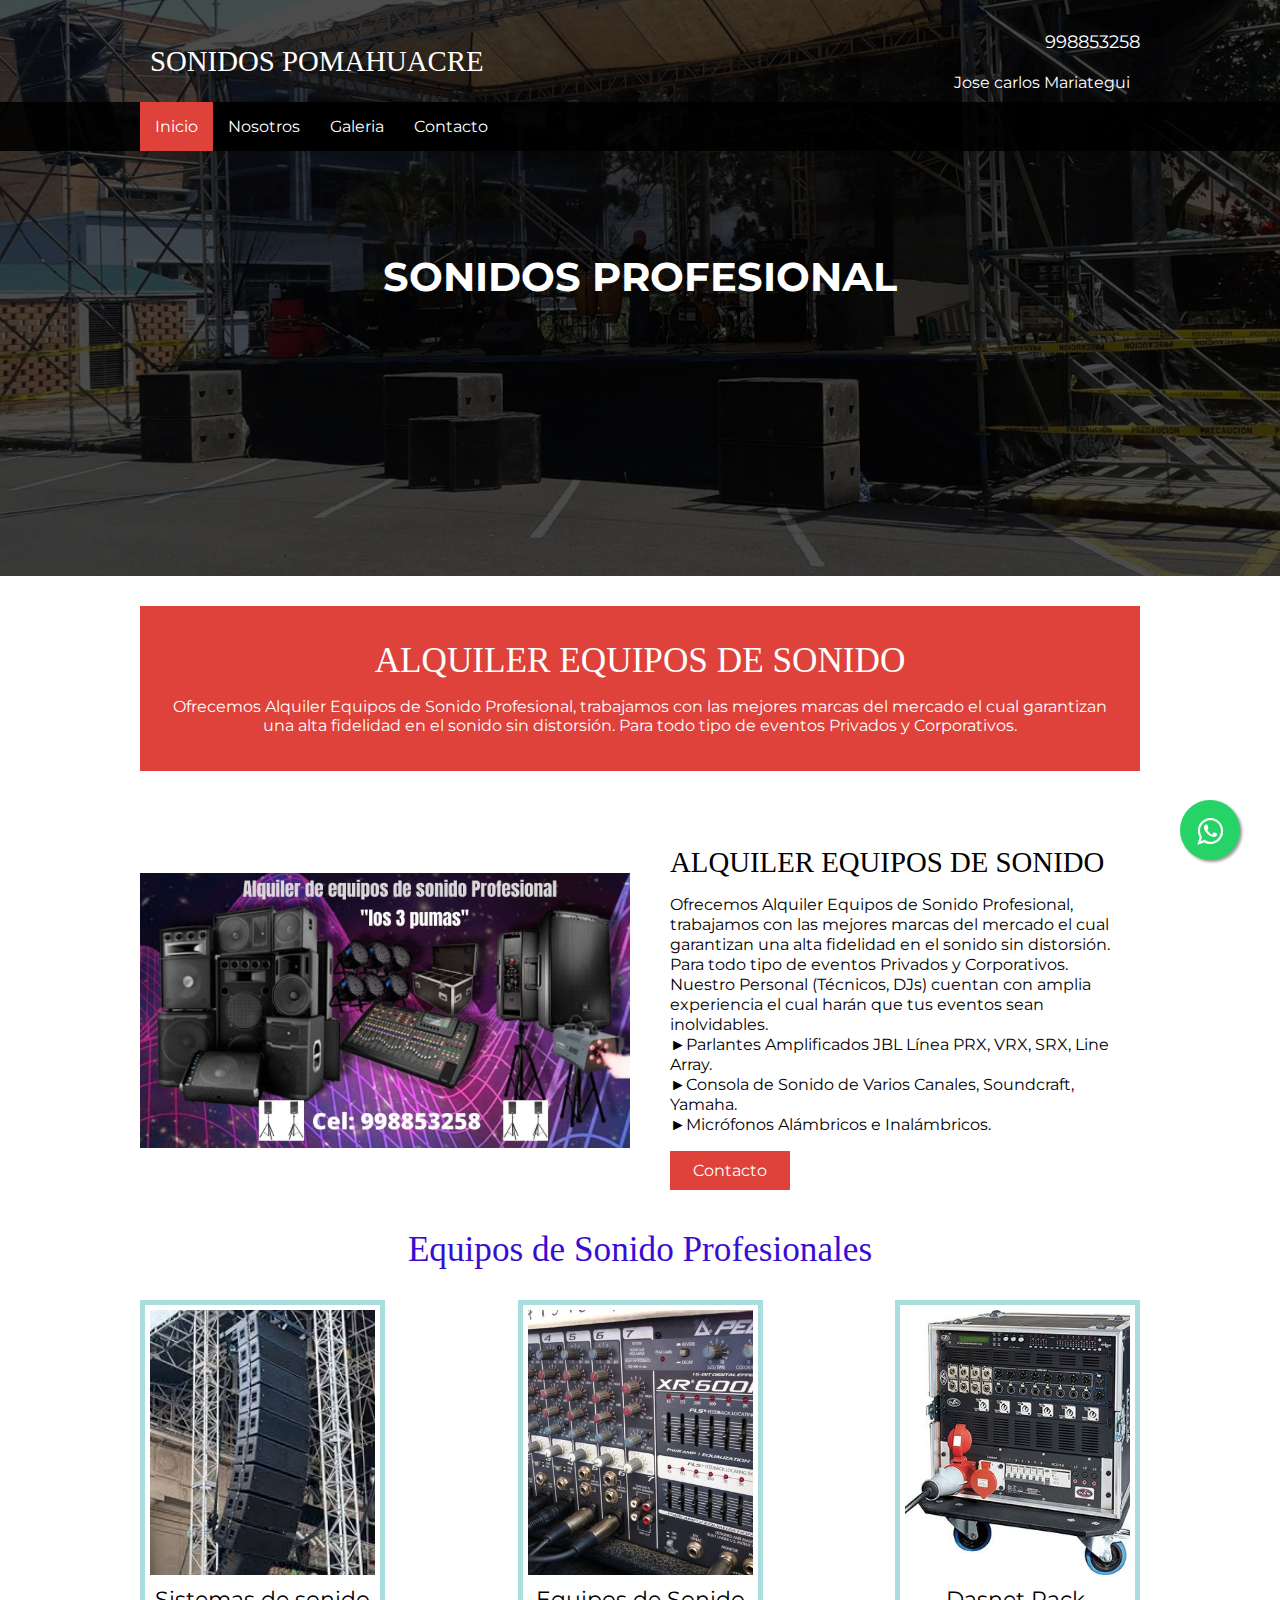
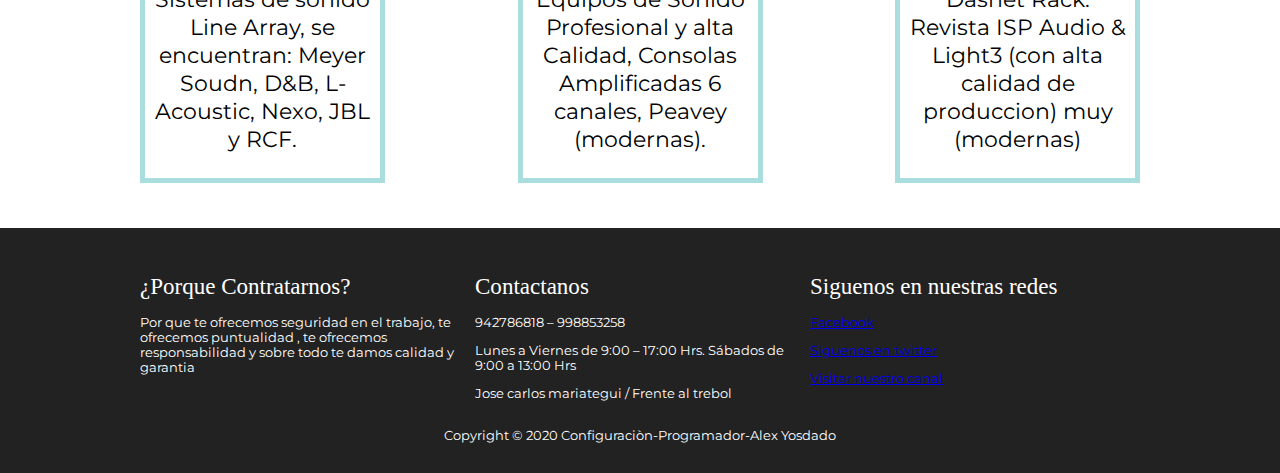
<file: index.html>
<!DOCTYPE html>
<html lang="es">
<head>
    <meta charset="UTF-8">
    <title>Alquiler de sonido | Inicio</title>
    <meta name="viewport" content="width=device-width,
    user-scalable=yes, initial-scale=1.0,
    maximum-scale=3.0, minium-scale=1.0">
    <link rel="stylesheet" href="css/estilos.css">
    <link rel="stylesheet" href="css/wasathpp.css">
    <link href="https://file.myfontastic.com/nWUXzCVizUZEbyAieE48hP/icons.css" rel="stylesheet">
    
</head>
<body>
    <header class="main-header">
        <div class="container container--flex">
            <div class="logo-container column column--50">
                <h1 class="logo">SONIDOS POMAHUACRE</h1>
            </div>
            <div class="main-header__contactInfo column column--50">
                <p class="main-header__contactInfo__phone">
                    <span class="icon-phone">998853258</span>
                </p>
                <p class="main-header__contactInfo__addres">
                    <span class="icon-location">Jose carlos Mariategui</span>
                </p>
            </div>
        </div>
    </header>
    <nav class="main-nav">
        <div class="container container--flex">
            <span class="icon-menu" id="btnmenu"></span>
            <ul class="menu" id="menu">
                <li class="menu__item"><a href="index.html" class="menu__link menu__link--select">Inicio</a></li>
                <li class="menu__item"><a href="nosotros.html" class="menu__link ">Nosotros</a></li>
                <li class="menu__item"><a href="galeria.html" class="menu__link">Galeria</a></li>
                <li class="menu__item"><a href="contacto.html" class="menu__link">Contacto</a></li>
            </ul>
            <div class="social-icon">
                <a href="https://www.facebook.com/profile.php?id=100009361074154" class="social-icon__link"><span class="icon-facebook"></span></a>
                <a href="https://www.facebook.com/profile.php?id=100009361074154" class="social-icon__link"><span class="icon-twitter"></span></a>
                <a href="https://www.facebook.com/profile.php?id=100009361074154" class="social-icon__link"><span class="icon-mail"></span></a>
            </div>
        </div>
    </nav>
    <section class="banner">
        <img src="img/sonido1.jpg" alt="" class="banner__img">
        <div class="banner__content">SONIDOS PROFESIONAL </div>
    </section>
    
    <main class="main">
        <section class="group group--color">
        <div class="container">
                  <h2 class="main__title">ALQUILER EQUIPOS DE SONIDO</h2>
                  <p class="main__txt">Ofrecemos Alquiler Equipos de Sonido Profesional, trabajamos con las mejores marcas del mercado el cual garantizan una alta fidelidad en el sonido sin distorsión. Para todo tipo de eventos Privados y Corporativos.</p>
        </div>
    </section>
    <section class="main__about__description">
        <div class="container container--flex">
            <div class="column column--50">
            <img src="img/trespumas.jpg" alt="">
            </div>
            <div class="column column--50">
                <h3 class="column__title">
                    ALQUILER EQUIPOS DE SONIDO</h3>
                <p class="column__txt">Ofrecemos Alquiler Equipos de Sonido Profesional, trabajamos con las mejores marcas del mercado el cual garantizan una alta fidelidad en el sonido sin distorsión. Para todo tipo de eventos Privados y Corporativos.

                    Nuestro Personal (Técnicos, DJs) cuentan con amplia experiencia
                    el cual harán que tus eventos sean inolvidables. <br>
                    ►Parlantes Amplificados JBL Línea PRX, VRX, SRX, Line Array. <br>
                    ►Consola de Sonido de Varios Canales, Soundcraft, Yamaha.<br>
                   
                    ►Micrófonos Alámbricos e Inalámbricos.<br>
                </p>
                    <a href="contacto.html" class="btn btn--contact">Contacto</a>
            </div>
        </div>
    </section>
    <section class="group today-special">
        <h2 class="group__title">Equipos de Sonido Profesionales</h2>
        <div class="container container--flex">
            <div class="column column--50-25">
                <img src="img/sistemaray.jpg" alt="" class="today-special__img">
                <div class="today-special__title">Sistemas de sonido Line Array, se encuentran: Meyer Soudn, D&B, L-Acoustic, Nexo, JBL y RCF.</div>
               
            </div>
            <div class="column column--50-25">
                <img src="img/consola.jpg" alt="" class="today-special__img">
                <div class="today-special__title">Equipos de Sonido Profesional y alta Calidad, Consolas Amplificadas 6 canales, Peavey (modernas).</div>
                
            </div>
            <div class="column column--50-25">
                <img src="img/rack.jpg" alt="" class="today-special__img">
                <div class="today-special__title">Dasnet Rack. Revista ISP Audio & Light3 (con alta calidad de produccion) muy (modernas)</div>
                
            </div>
          
                
            </div>
        </div>
    </section>
   
    </main>
    <footer class="main-footer">
        <div class="container container--flex">
            <div class="column column--33">
              <h2 class="column__title">¿Porque Contratarnos?</h2>
              <p class="column__txt">Por que te ofrecemos seguridad en el trabajo, te ofrecemos puntualidad , te ofrecemos responsabilidad y sobre todo te damos calidad y garantia </p>      
            </div>
            <div class="column column--33">
            <h2 class="column__title">Contactanos</h2>
            <p class="column__txt">942786818 – 998853258</p>
            <p class="column__txt">Lunes a Viernes de 9:00 – 17:00 Hrs. Sábados de 9:00 a 13:00 Hrs</p>
            <p class="column__txt">Jose carlos mariategui / Frente al trebol</p>
            </div>
            <div class="column column--33">
            <h2 class="column__title">Siguenos en nuestras redes</h2>
            <p class="column__txt"><a href="https://www.facebook.com/profile.php?id=100009361074154" class="icon-facebook">Facebook</a></p>
            <p class="column__txt"><a href="https://www.facebook.com/profile.php?id=100009361074154" class="icon-twitter">Siguenos en twitter</a></p>
            <p class="column__txt"><a href="https://www.facebook.com/profile.php?id=100009361074154" class="icon-youtube">Visitar nuestro canal</a></p>
            </div>
            <p class="copy">Copyright © 2020 Configuraciòn-Programador-Alex Yosdado</p>
        </div>
        <body>
            <link rel="stylesheet" href="https://maxcdn.bootstrapcdn.com/font-awesome/4.5.0/css/font-awesome.min.css">
      <a href="https://api.whatsapp.com/send?phone=+51942786818&text=Hola%21%20Quisiera%20m%C3%A1s%20informaci%C3%B3n%20sobre%20El%20Alquiler%20De%20Sonido." class="float" target="_blank">
      <i class="fa fa-whatsapp my-float"></i>
      </a>
      </body>
    </footer>
   
    <script src="js/menu.js" ></script>
</body>
</html>
</file>
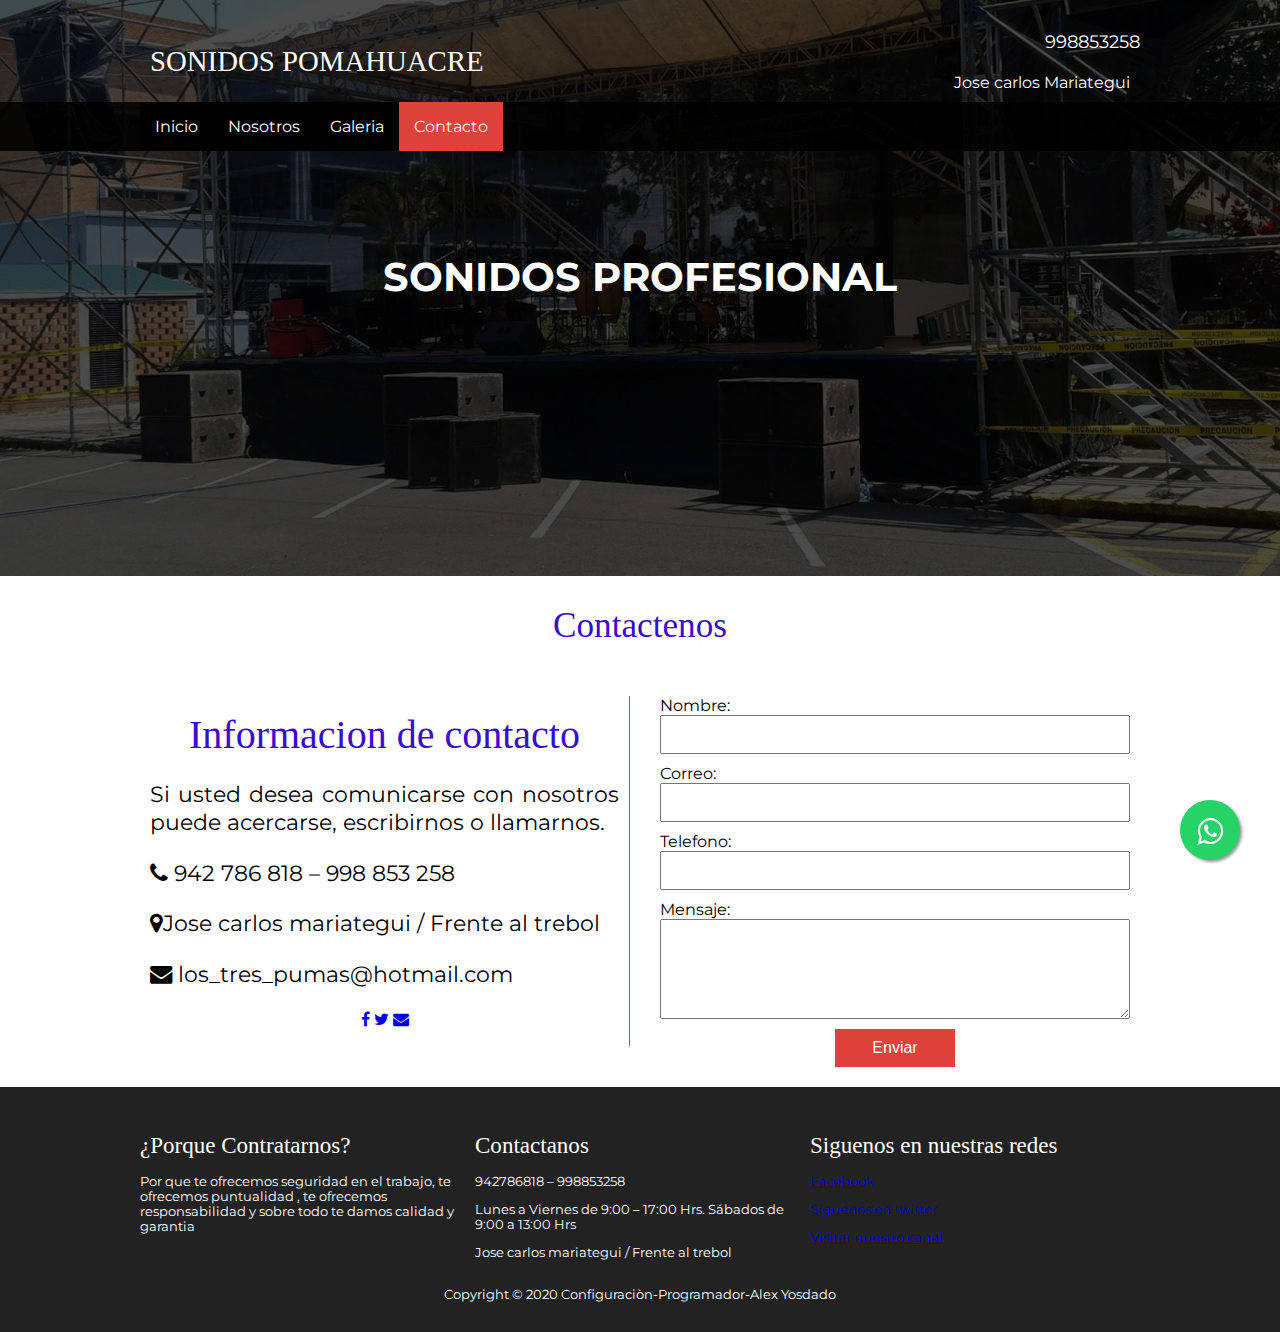
<file: contacto.html>
<!DOCTYPE html>
<head>
<meta charset="utf-8">
  	<meta http-equiv="X-UA-Compatible" content="IE=edge">
  	<title>Alquiler de sonido | Contactanos</title>
<link rel="stylesheet" href="css/estilos.css">
<link rel="stylesheet" href="css/contacto.css">
<link rel="stylesheet" href="css/wasathpp.css">

</head>
    <link href="https://file.myfontastic.com/nWUXzCVizUZEbyAieE48hP/icons.css" rel="stylesheet">
    
</head>
</head>
<body>
    <header class="main-header">
        <div class="container container--flex">
            <div class="logo-container column column--50">
                <h1 class="logo">SONIDOS POMAHUACRE</h1>
            </div>
            <div class="main-header__contactInfo column column--50">
                <p class="main-header__contactInfo__phone">
                    <span class="icon-phone">998853258</span>
                </p>
                <p class="main-header__contactInfo__addres">
                    <span class="icon-location">Jose carlos Mariategui</span>
                </p>
            </div>
        </div>
    </header>
    <nav class="main-nav">
        <div class="container container--flex">
            <span class="icon-menu" id="btnmenu"></span>
            <ul class="menu" id="menu">
                <li class="menu__item"><a href="index.html" class="menu__link ">Inicio</a></li>
                <li class="menu__item"><a href="nosotros.html" class="menu__link ">Nosotros</a></li>
                <li class="menu__item"><a href="galeria.html" class="menu__link">Galeria</a></li>
                <li class="menu__item"><a href="contacto.html" class="menu__link menu__link--select">Contacto</a></li>
            </ul>
            <div class="social-icon">
                <a href="https://www.facebook.com/profile.php?id=100009361074154" class="social-icon__link"><span class="icon-facebook"></span></a>
                <a href="https://www.facebook.com/profile.php?id=100009361074154" class="social-icon__link"><span class="icon-twitter"></span></a>
                <a href="https://www.facebook.com/profile.php?id=100009361074154" class="social-icon__link"><span class="icon-mail"></span></a>
            </div>
        </div>
    </nav>
    <section class="banner">
        <img src="img/sonido1.jpg" alt="" class="banner__img">
        <div class="banner__content">SONIDOS PROFESIONAL </div>
    </section>
<section class="group contact">
    <h2 class="group__title">Contactenos</h2>
    <div class="container container--flex">
      <div class="contact-information column column--50">
      <h3 class="column__title">Informacion de contacto</h3>
      <p class="column__txt">Si usted desea comunicarse con nosotros puede acercarse, escribirnos o llamarnos.</p>
      <p class="column__txt"><span class="fa fa-phone"></span> 942 786 818 – 998 853 258</p>
      <p class="column__txt"><span class="fa fa-map-marker"></span>Jose carlos mariategui / Frente al trebol</p>
      <p class="column__txt"><span class="fa fa-envelope"></span> los_tres_pumas@hotmail.com</p>
      <div class="social-icon">
      <a href="https://www.facebook.com/profile.php?id=100010116841282/"   class="social-icon__link"><span class="fa fa-facebook"></span></a>
      <a href="https://twitter.com/?lang=es" class="social-icon__link"><span class="fa fa-twitter"></span></a>
      <a href="https://outlook.live.com/owa/" class="social-icon__link"><span class="fa fa-envelope"></span></a>
      </div>
      </div>
    
      <form action="enviar.php" method="post" class="formulario column column--50">
      <label for="" class="formulario__label">Nombre:</label>
      <input type="text" class="formulario__input-txt" name="nombre">
      <label for="" class="formulario__label">Correo:</label>
      <input type="text" class="formulario__input-txt" name="correo">
      <label for="" class="formulario__label">Telefono:</label>
      <input type="text" class="formulario__input-txt" name="telefono">
      <label for="" class="formulario__label">Mensaje:</label>
      <textarea name="mensaje" id="" cols="30" rows="10" class="formulario__textarea">
      </textarea>
      <input type="submit"  class="btn1 formulario__btn" value="Enviar">
      </form>
    </div>
  </section>
  <body>
    <footer class="main-footer">
        <div class="container container--flex">
            <div class="column column--33">
              <h2 class="column__title">¿Porque Contratarnos?</h2>
              <p class="column__txt">Por que te ofrecemos seguridad en el trabajo, te ofrecemos puntualidad , te ofrecemos responsabilidad y sobre todo te damos calidad y garantia</p>      
            </div>
            <div class="column column--33">
            <h2 class="column__title">Contactanos</h2>
            <p class="column__txt"> 942786818 – 998853258</p>
            <p class="column__txt">Lunes a Viernes de 9:00 – 17:00 Hrs. Sábados de 9:00 a 13:00 Hrs</p>
            <p class="column__txt">Jose carlos mariategui / Frente al trebol</p>
            </div>
            <div class="column column--33">
            <h2 class="column__title">Siguenos en nuestras redes</h2>
            <p class="column__txt"><a href="https://www.facebook.com/profile.php?id=100009361074154" class="icon-facebook">Facebook</a></p>
            <p class="column__txt"><a href="https://www.facebook.com/profile.php?id=100009361074154" class="icon-twitter">Siguenos en twitter</a></p>
            <p class="column__txt"><a href="https://www.facebook.com/profile.php?id=100009361074154" class="icon-youtube">Visitar nuestro canal</a></p>
            </div>
            <p class="copy">Copyright © 2020 Configuraciòn-Programador-Alex Yosdado</p>
        </div>
    <link rel="stylesheet" href="https://maxcdn.bootstrapcdn.com/font-awesome/4.5.0/css/font-awesome.min.css">
<a href="https://api.whatsapp.com/send?phone=+51942786818&text=Hola%21%20Quisiera%20m%C3%A1s%20informaci%C3%B3n%20sobre%20El%20Alquiler%20De%20Sonido." class="float" target="_blank">
<i class="fa fa-whatsapp my-float"></i>
</a>
</body>
    </footer>
   
    <script src="js/menu.js" ></script>
</body>
</html>
</file>
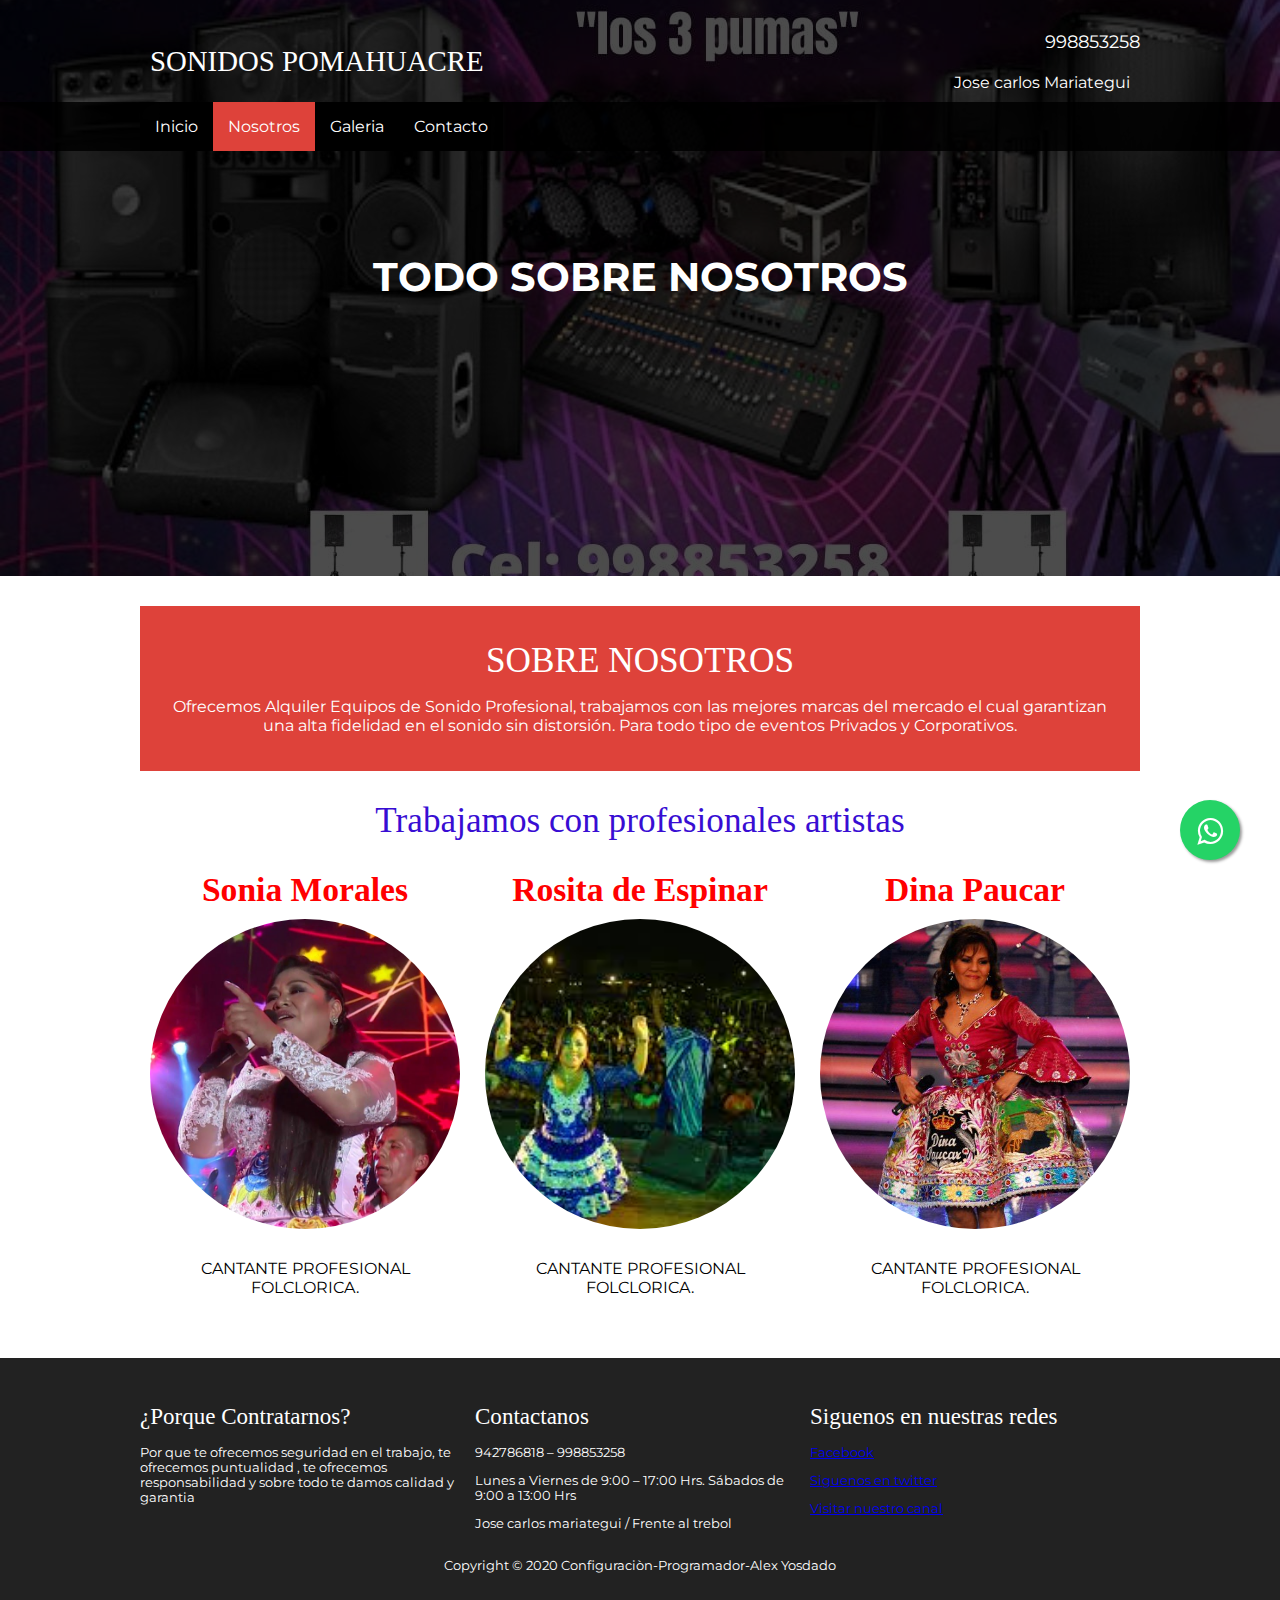
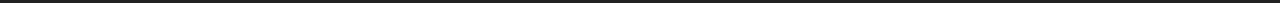
<file: nosotros.html>
<!DOCTYPE html>
<html lang="es">
<head>
    <meta charset="UTF-8">
    <title>Alquiler de sonido | Nosotros</title>
    <meta name="viewport" content="width=device-width,
    user-scalable=yes, initial-scale=1.0,
    maximum-scale=3.0, minium-scale=1.0">
    <link rel="stylesheet" href="css/estilos.css">
    <link rel="stylesheet" href="css/wasathpp.css">
    <link rel="stylesheet" href="css/nosotros.css">
    <link href="https://file.myfontastic.com/nWUXzCVizUZEbyAieE48hP/icons.css" rel="stylesheet">
    
</head>
<body>
    <header class="main-header">
        <div class="container container--flex">
            <div class="logo-container column column--50">
                <h1 class="logo">SONIDOS POMAHUACRE</h1>
            </div>
            <div class="main-header__contactInfo column column--50">
                <p class="main-header__contactInfo__phone">
                    <span class="icon-phone">998853258</span>
                </p>
                <p class="main-header__contactInfo__addres">
                    <span class="icon-location">Jose carlos Mariategui</span>
                </p>
            </div>
        </div>
    </header>
    <nav class="main-nav">
        <div class="container container--flex">
            <span class="icon-menu" id="btnmenu"></span>
            <ul class="menu" id="menu">
                <li class="menu__item"><a href="index.html" class="menu__link ">Inicio</a></li>
                <li class="menu__item"><a href="nosotros.html" class="menu__link menu__link--select ">Nosotros</a></li>
                <li class="menu__item"><a href="galeria.html" class="menu__link">Galeria</a></li>
                <li class="menu__item"><a href="contacto.html" class="menu__link">Contacto</a></li>
            </ul>
            <div class="social-icon">
                <a href="https://www.facebook.com/profile.php?id=100009361074154" class="social-icon__link"><span class="icon-facebook"></span></a>
                <a href="https://www.facebook.com/profile.php?id=100009361074154" class="social-icon__link"><span class="icon-twitter"></span></a>
                <a href="https://www.facebook.com/profile.php?id=100009361074154" class="social-icon__link"><span class="icon-mail"></span></a>
            </div>
        </div>
    </nav>
    <section class="banner">
        <img src="img/trespumas.jpg" alt="" class="banner__img">
        <div class="banner__content">TODO SOBRE NOSOTROS </div>
    </section>
    
    <main class="main">
        <section class="group group--color">
        <div class="container">
                  <h2 class="main__title">SOBRE NOSOTROS</h2>
                  <p class="main__txt">Ofrecemos Alquiler Equipos de Sonido Profesional, trabajamos con las mejores marcas del mercado el cual garantizan una alta fidelidad en el sonido sin distorsión. Para todo tipo de eventos Privados y Corporativos.</p>
       
          
                
            </div>
        
    </section>
    <section class="group our-team">
        <h2 class="group__title">Trabajamos con profesionales artistas</h2>
        <div class="container container--flex">
            <div class="column column--33">
                <h3 class="our-team__title">Sonia Morales</h3>
                <img src="img/soniamorales.jpg" alt="" class="our-team__img">
                <p class="our-team__txt">CANTANTE PROFESIONAL FOLCLORICA.</p>
            </div>
            <div class="column column--33">
                <h3 class="our-team__title">Rosita de Espinar</h3>
                <img src="img/rositaespinar.jpg" alt="" class="our-team__img">
                <p class="our-team__txt">CANTANTE PROFESIONAL FOLCLORICA.</p>
            </div>
            <div class="column column--33">
                <h3 class="our-team__title">Dina Paucar</h3>
                <img src="img/dinapaucar.jpg" alt="" class="our-team__img">
                <p class="our-team__txt">CANTANTE PROFESIONAL FOLCLORICA.</p>
            </div>
        </div>
        </section>




    
   
    </main>
    <footer class="main-footer">
        <div class="container container--flex">
            <div class="column column--33">
              <h2 class="column__title">¿Porque Contratarnos?</h2>
              <p class="column__txt">Por que te ofrecemos seguridad en el trabajo, te ofrecemos puntualidad , te ofrecemos responsabilidad y sobre todo te damos calidad y garantia </p>      
            </div>
            <div class="column column--33">
            <h2 class="column__title">Contactanos</h2>
            <p class="column__txt">942786818 – 998853258</p>
            <p class="column__txt">Lunes a Viernes de 9:00 – 17:00 Hrs. Sábados de 9:00 a 13:00 Hrs</p>
            <p class="column__txt">Jose carlos mariategui / Frente al trebol</p>
            </div>
            <div class="column column--33">
            <h2 class="column__title">Siguenos en nuestras redes</h2>
            <p class="column__txt"><a href="https://www.facebook.com/profile.php?id=100009361074154" class="icon-facebook">Facebook</a></p>
            <p class="column__txt"><a href="https://www.facebook.com/profile.php?id=100009361074154" class="icon-twitter">Siguenos en twitter</a></p>
            <p class="column__txt"><a href="https://www.facebook.com/profile.php?id=100009361074154" class="icon-youtube">Visitar nuestro canal</a></p>
            </div>
            <p class="copy">Copyright © 2020 Configuraciòn-Programador-Alex Yosdado</p>
        </div>
        <body>
            <link rel="stylesheet" href="https://maxcdn.bootstrapcdn.com/font-awesome/4.5.0/css/font-awesome.min.css">
      <a href="https://api.whatsapp.com/send?phone=+51942786818&text=Hola%21%20Quisiera%20m%C3%A1s%20informaci%C3%B3n%20sobre%20El%20Alquiler%20De%20Sonido." class="float" target="_blank">
      <i class="fa fa-whatsapp my-float"></i>
      </a>
      </body>
    </footer>
   
    <script src="js/menu.js" ></script>
</body>
</html>
</file>
<file: css/estilos.css>
@import url('https://fonts.googleapis.com/css?family=Montserrat:400,700|Pacifico');

*{
    box-sizing: border-box;
}
body{
    font-family: 'Montserrat', sans-serif;
    margin: 0;
}

/*-----------Estilos Base---------- */

img{
    display: block;
    width: 100%;
    max-width: 100%;
}

h1,h2,h3,h4,h5,h6{
    margin: 0;

}

.container{
    width: 100%;
    margin: auto;

}
.container--flex{
    display: flex;
    flex-wrap: wrap;
    justify-content: space-between;
    align-items: center;
}

.column{
    width: 100%;
}

/*-----------Estilos Header---------- */

.main-header{
    width: 100%;
}
.logo{
    font-size: 1.8em;
    color: #DE423A;
    padding: 10px;
    font-family: "Times New Roman", Times, serif;
    font-weight: 100;
}

.main-header__contactInfo__phone{
    background:  #DE423A;
    color: white;
    margin: 0 auto;
    padding: 10px;

}
.main-header__contactInfo__addres{
    color: white;
    padding: 10px;
    margin: 0;
    
}
.main-header [class*="icon-"]:before{
position: relative;
top: 2px;
right: 5px;
}

/*-----------Estilos del Menu---------- */

.main-nav{
    width: 100%;
    position: relative;
    z-index: 2000;
    padding: 10px;

}
.icon-menu {
    display: block;
    color: white;
    border: 1px solid white;
    border-radius: 3px;
    width: 40px;
    height: 40px;
    line-height: 45px;
    text-align: center;
    cursor: pointer;
    font-size: 1,5em;
}

.social-icon{
    
    justify-content: space-between;
    border-radius: 50%;
    color: rgb(0, 0, 0);
}

.social-icon[class*="icon-"]{
    color: rgb(0, 0, 0);
    margin-left: 10px;
    display: flex;
    justify-content: center;
    align-items: center;
    font-size: 1.3em;
    width: 35px;
    height: 35px;
    background: white;
   
}

.social-icon__link{
    text-decoration: none;
    background: white;
    border-radius: 50%;
    
   
    
   

}

.menu{
    position: absolute;
    top: 60px;
    left: 0;
    width: 100%;
    background: rgba(0,0,0,.85);
    padding: 0;
    margin: 0;
    list-style: none;
    text-align: center;
    height: 0;
    overflow: hidden;
    transition: height .3s linear;


}

.menu__link{
    display: block;
    padding: 15px;
    color: white;
    text-decoration: none;
}
.menu__link:hover{
    background:  #DE423A;
}
.menu__link--select{
    background:  #DE423A;

}


.mostrar{
    height: 196px;
}

/*-----------Estilos del Banner---------- */

.banner{
    margin-top: 58px;
    position: relative;

}

.banner:before{
    content:'';
    position: absolute;
    width: 100%;
    height: 100%;
    background: rgba(0,0,0,0.7);
    z-index: 1000;
    top: 0;
    
}

.banner__img{
    width: 100%;
    height: 500px;
    object-fit: cover;
 

}

.banner__content{
    width: 90%;
    color: white;
    text-align: center;
    position: absolute;
    z-index: 1500;
    top: 50%;
    left: 50%;
    transform: translateX(-50%) translateY(-50%);
    font-size: 1.5em;
    font-weight: bold;


}


/*-----------Estilos Principales---------- */

.group--color .container{
    background:   #DE423A;
    color: white;
    padding: 10px;
    text-align: center;

}

.main__title{
    margin: 15px 0;
    font-size: 1.8em;
    font-family: "Times New Roman", Times, serif;
    font-weight: 100;
  
}

.column__title{
    font-size: 1.3em;


}

.main__about__description .column:nth-child(2){
    padding: 10px;

}
.btn{
    display: block;
    text-align: center;
    text-decoration: none;
    width: 120px;
    background:  #DE423A;
    color: white;
    padding: 10px;
    margin: 10px auto;

}

.group__title{
    font-family: "Times New Roman", Times, serif;
    text-align: center;
    font-weight: 100;
    font-size: 1.8em;
    margin: 30px;
}

.today-special .column{
    margin-bottom: 30px;
    text-align: center;
}
.today-special__img{
    margin: auto;
    max-width: 350px;
}
.today-special__title{
   
    font-size: 1.3em;
    padding-top: 10px;
    padding-bottom: 20px;
}
.today-special__price{
    font-size: 1.5em;
    color:#DE423A;
    font-weight: bold;


}

/*-----------Estilos Del footer ---------- */

.main-footer{
    background: #222;
    color: white;
    padding: 10px;
    padding-top: 20px;
    padding-bottom: 20px;
    font-size: .8em;
}
.copy{
    text-align: center;
    margin: auto;
    margin-top: 15px;

}
.margin-footer[class*="icon-"]{
    color: white;
    text-decoration: none;

}
.main-footer[class*="icon-"]:before{
    position: relative;
    top: 3px;
    right: 5px;
}

/*Estilos Responsive*/




@media screen and (min-width:480px){
    .logo{
        color: white;
       
    }
   
    
    .main-header__contactInfo{
        text-align: right;

    }
    .banner{
        margin-top: -175px;
        z-index: -1000;
    }

    .column--50{
        width: 49%;
    }

    .main-nav{
        background: rgba(0, 0, 0, 0.85);

    }
    .banner__img{
        height: 600px;
    }
    .banner__content{
        font-size: 2em;

    }
    .main{
        padding-bottom: 15px;
    }
    .main-header__contactInfo__phone{
        background: none;

    }
    .main-header__contactInfo__addres{
        
        color: white;
       
    }
    
    .main__about__description .column:nth-child(2){
        padding-left: 20px;
        font-size: .9em;
    }
    .main__about__description .btn{
        margin: 0;
    }
    .today-special .column{
        border: 5px solid #add;
        padding: 5px;
    }
    /*------Editar el tamaño de las imagenes Equipos en oferta-------*/
    .today-special__img{
        height: 265px;
        width: 100%;
        object-fit: cover;
    }
    .main-footer .container--flex{
        align-items: flex-start;
    }
    .column--50{
        width: 49%;
        margin-top: 20px; /*-----`Medida de espacio entre el menu y el texto-------*/
        

    }
    .column--50-25{
        width: 49%;
    }
    .column--33{         /*-----Jala la medida de las columnas de 3 -------*/
        width: 33%; 
    }
    
}
@media screen and (min-width:768px){
    .main__title{
        font-size: 2.2em;

    }
    .main__about__description{
        margin-top: 30px;
    }
    .main__about__description .column--50:nth-child(2){
        font-size: 1em;
    }
    .main__about__description .column--50:nth-child(2) .column__txt{
        line-height: 30px;

    }
    .column--50-25{
        width: 24.5%;
    }
    .column__title{
    margin: 15px 0;
    font-size: 1.8em;
    font-family: "Times New Roman", Times, serif;
    font-weight: 100;


    }
    .group__title{
        font-size: 2.2em;
        color: rgb(56, 13, 211); /*-----Cambio de color del titulo/nosotros/Equipos de oferta--*/
    }
}
@media screen and (min-width:1024px){
    .container{
        width: 1000px;
    }
    .main-header__contactInfo__phone,
    .main-header__contactInfo__address{
        padding-right: 0;
        font-size: 1.15em;
    }
    .main-nav{
        padding: 0;
    }
    .banner__content{
        font-size: 2.5em;
    }
    .icon-menu{
        display: none;
    }

    .menu{
        position: static;
        display: flex;
        height: auto;
        width: auto;
    }
    .group--color .container{
        margin-top: 30px;
        margin-bottom: 30px;
        padding: 20px;

    }
    /*----------2 bootom de sobrenosotros-------------*/
    .group--color1 .container1{
         
        margin-top: 14px;         /*Distancia entre el texto y el boton mision*/
        margin-bottom: 30px;
        padding: 0px;
        text-align: left;

    }
   .main_title{
       font-size: 2.3em;
   }

   /*--Espaciado de las letras------*/
   .main__about__description .column--50:nth-child(2) .column__txt{
       line-height: 20px;
   }
   .today-special__title{
       font-size: 1.4em;
   }
   .today-special__price{
    font-size: 1.8em;
    }
    .main-footer{
        padding-top: 30px;
        padding-bottom: 30px;
    }
 }
@media screen and (min-width:1600px){
    .container{
        width: 1400px;
}
    .main__about__description .column:nth-child(1) img{
        width: 100%;
        height: 350px;
        object-fit: cover;
    }
    .today-special__img{
        height: 300px;
       
    }
    }
</file>
<file: css/wasathpp.css>
.float{
	position:fixed;
	width:60px;
	height:60px;
	bottom:40px;
	right:40px;
	background-color:#25d366;
	color:#FFF;
	border-radius:50px;
	text-align:center;
  font-size:30px;
	box-shadow: 2px 2px 3px #999;
  z-index:100;
}
.float:hover {
	text-decoration: none;
	color: #25d366;
  background-color:#fff;
}

.my-float{
	margin-top:16px;
}

.fb_dialog{
	left: 18pt !important;
	right: initial !important;
}

#fb-root iframe{
	left: 9pt !important;
	right: initial !important;
}
</file>
<file: css/contacto.css>
.contact-information{
padding: 10px;
padding-top: 0;
margin-bottom: 30px;
border-bottom: 1px solid #DE423A;  /*---Color del parentesis que separa el texto /abajo esta el principal |---*/
}
.contact-information .column__title{
    font-family: "Times New Roman", Times, serif;
    font-weight: 100;
    
}
.contact-information[class*="icon-"]{
    font-size: 1.3em;
    margin-right: 7px;
    position: relative;
    top: 5px;

}
.contact-information .social-icon{
    justify-content: flex-start;
    margin-bottom: 10px;
}
.contact-information .social-icon[class*="icon-"]{
    background: black;
    color: white;
    margin-left: 0;
    margin-right: 15px;
}

.formulario{
    padding: 10px;
    padding-top: 0;
}
.formulario__label, .formulario__input-txt, .formulario__textarea{
    display: block;
    width: 100%;
}
.formulario__input-txt{
    padding: 10px;
    margin-bottom: 10px;
}
.formulario__textarea{
    min-height: 50px;  /*-----minimo de altura*/
    min-width: 100%;    /*-----minimo de ancho*/
    max-width: 100%;   /*-----maximo de ancho*/
    max-height: 100px; /*-----maximo de altura*/
}
.btn1{
    display: block;
    text-align: center;
    text-decoration: none;
    width: 120px;
    background: #DE423A;
    color: white;
    padding: 10px;
    margin: 10px auto;
}
.formulario__btn{
    border: none;
    cursor: pointer;
    font-size: 1em;
   
   
}




@media screen and (min-width:480px){
    .contact .container--flex{
        align-items: flex-start;
    }
    .contact-information p{
        font-size: .75em;
    }
    .contact-information{
        border-right: 1px solid #DE423A;  /*---Color del parentesis que separa el texto /principal|---*/
        border-bottom: none;
       text-align: center;
       height: 350px;
    }
    
}
@media screen and (min-width:768px){
    .contact-information p{  /*---cambia el tamaño del parrafo |---*/
        font-size: 1.4em;
        text-align: justify;
    
    }
    .contact-information .column__title{
        font-size: 2.5em;
        color:  rgb(56, 13, 211);/*---Color del text center azul |---*/
    }
}
</file>
<file: css/nosotros.css>
.our-team{
    text-align: center;
    margin-bottom: 20px;
}

.our-team .container--flex{
    align-items: flex-start;
}
.our-team__title{
    font-family: "Times New Roman", Times, serif;
    color: #ff0000;  /*Cambiar el color de los nombres de/ nosotros*/
    font-weight: bold;
    font-size: 1.8em;
    margin-bottom: 10px;
}

.our-team__img {
    width: 200px;
    height: 200px;
    object-fit: cover;
    border-radius: 50%;
    margin: auto;
    margin-bottom: 20px;
}

.our-team__txt{
    padding: 10px;
    text-align: justify;
    text-align: center;
   
}

    

@media screen and (min-width:480px){
    .our-team__img{
        width: 150px;
        height: 150px;
    }
    
}
@media screen and (min-width:768px){
    .our-team__img{
        width: 220px;
        height: 220px;
    }
}
@media screen and (min-width:1024px){
    .our-team__img{
        width: 310px;
        height: 310px;
    }
    .our-team__title{
        font-size: 2.1em;
    }
}
@media screen and (min-width:1600px){
    .our-team__img{
        width: 420px;
        height: 420px;
    }
}
</file>
